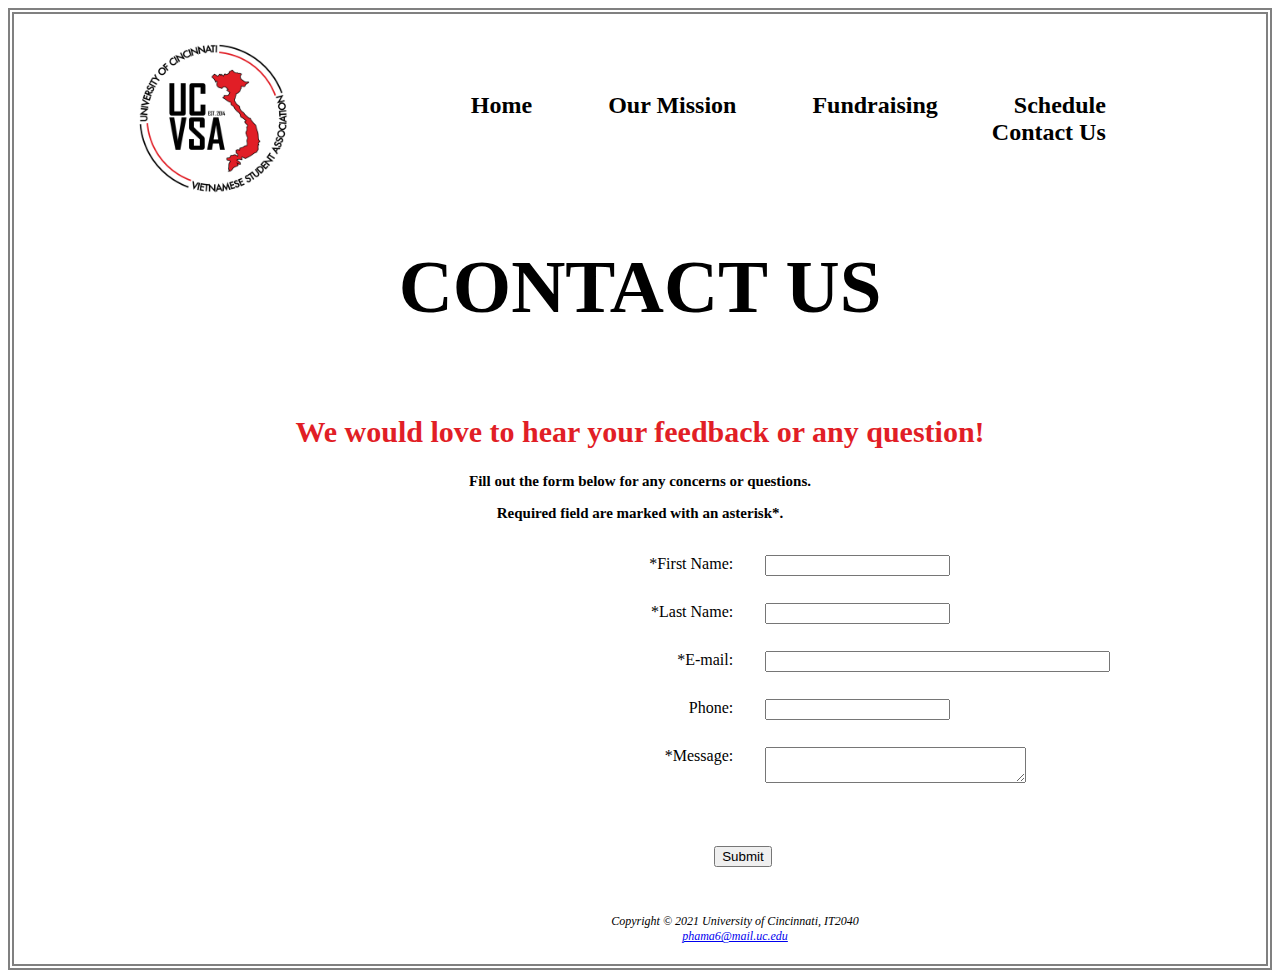
<file: FinalPhamAnna/contact.html>
<html>
<head>
	<title>University of Cincinnati - Vietnamese Student Association</title>
	<link href="GPST.css" rel="stylesheet">	
</head>
<body>

	<div class="hero">
		<div class="navbar">
			<img src="vsa.png" alt="VSA logo" width="150" height="150">
				<ul>
					<li><a href="index.html">Home</a></li>
					<li><a href="mission.html">Our Mission</a></li>
					<li><a href="fund.html">Fundraising</a></li>
					<li><a href="schedule.html">Schedule</a></li>
					<li><a href="contact.html">Contact Us</a></li>
				</ul>
	</div>
	<div class="left-column">
	<h1>CONTACT US</h1>

	<h2> We would love to hear your feedback or any question!</h2>
	<h3>Fill out the form below for any concerns or questions.</h3>
	<h3>Required field are marked with an asterisk*.</h3> <br>

<form>
	<label for="fname">*First Name: </label>
	<input type="text" id="fname" name="fname">
	
	<label for="lname">*Last Name:</label>
	<input type="text" id="lname" name="lname">

	<label for="email">*E-mail:</label>
	<input type="text" id="email" name="email" size="40">
	
	<label for="phone">Phone:</label>
	<input type="text" id="phone" name="phone" maxlength="12">

	<label for="message">*Message:</label>
	<textarea id="message" name="message" rows="2" cols="30">
	</textarea>

<br><br>

	<input type="submit" value="Submit">
</form>

<footer>	
	Copyright &copy; 2021 University of Cincinnati, IT2040<br>
	<a href="mailto:phama6@mail.uc.edu">phama6@mail.uc.edu</a>					
</footer>

</body>
</file>
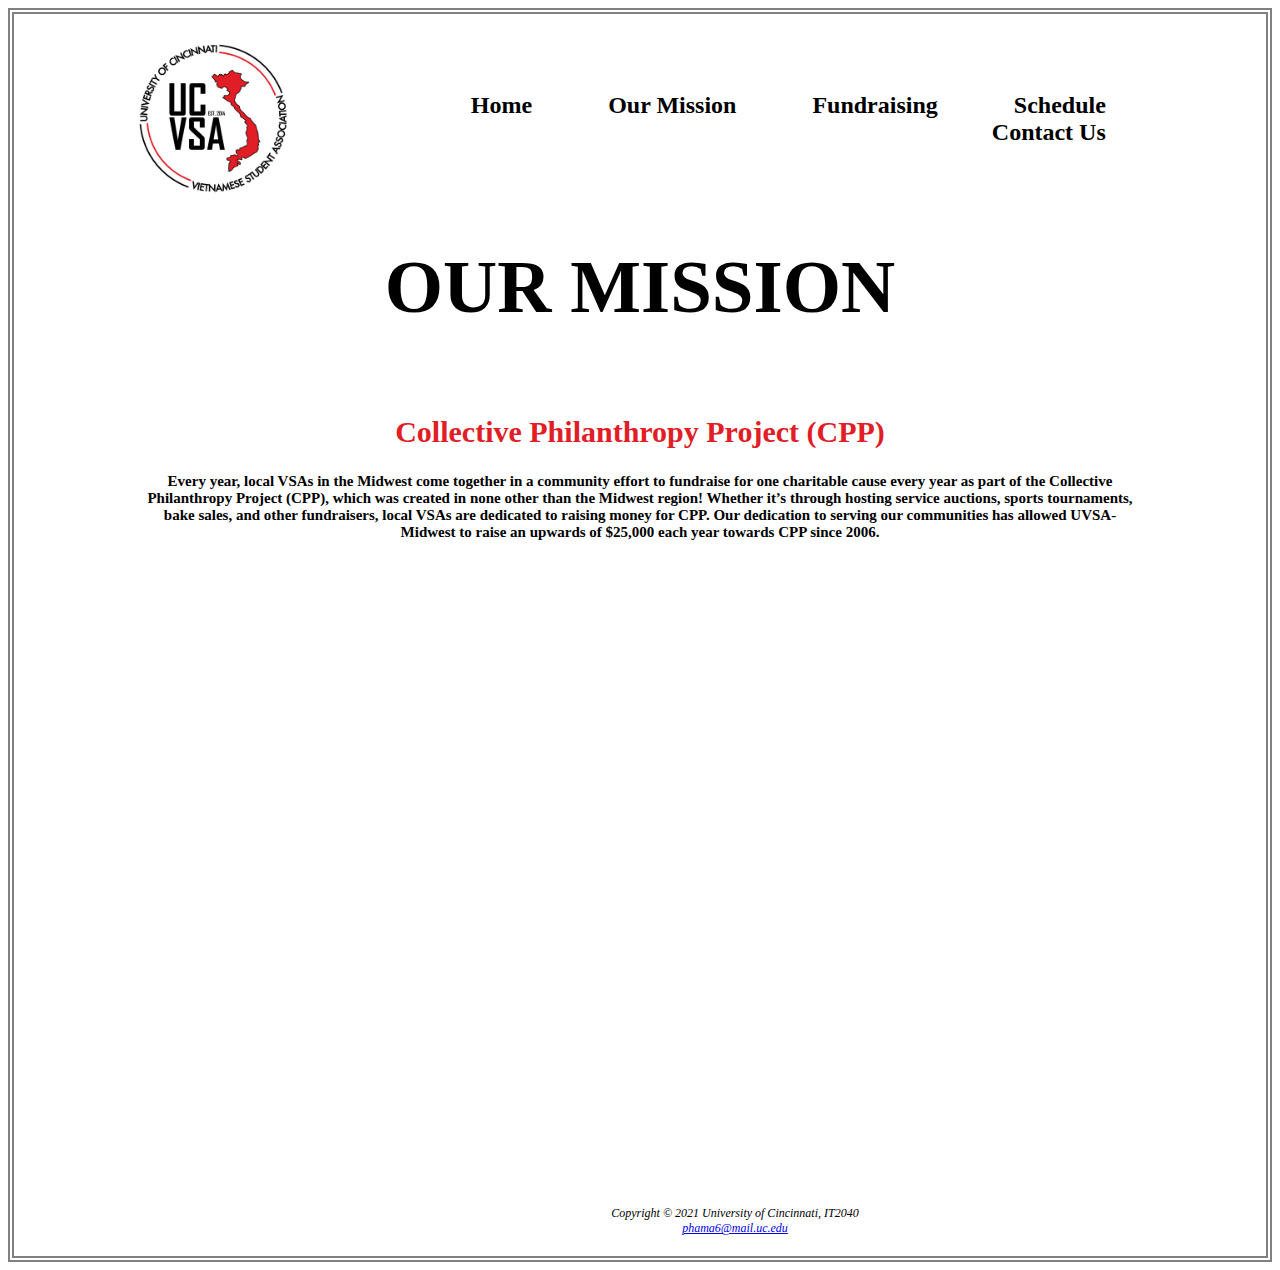
<file: FinalPhamAnna/mission.html>
<html>
<head>
	<title>University of Cincinnati - Vietnamese Student Association</title>
	<link href="GPST.css" rel="stylesheet">	
</head>
<body>

	<div class="hero">
		<div class="navbar">
			<img src="vsa.png" alt="VSA logo" width="150" height="150">
				<ul>
					<li><a href="index.html">Home</a></li>
					<li><a href="mission.html">Our Mission</a></li>
					<li><a href="fund.html">Fundraising</a></li>
					<li><a href="schedule.html">Schedule</a></li>
					<li><a href="contact.html">Contact Us</a></li>
				</ul>
	</div>
	<div class="left-column">
	<h1>OUR MISSION</h1>
	<h2>Collective Philanthropy Project (CPP)<h2>
	<h3>Every year, local VSAs in the Midwest come together in a community effort to fundraise for one charitable cause every year as part of the Collective Philanthropy Project (CPP), which was created in none other than the Midwest region! Whether it’s through hosting service auctions, sports tournaments, bake sales, and other fundraisers, local VSAs are dedicated to raising money for CPP. Our dedication to serving our communities has allowed UVSA-Midwest to raise an upwards of $25,000 each year towards CPP since 2006.</h3>

<iframe width="840" height="630" src="https://youtube.com/embed/zTVdxnQwQI0" frameborder="0" allowfullscreen></iframe>

<footer>	
	Copyright &copy; 2021 University of Cincinnati, IT2040<br>
	<a href="mailto:phama6@mail.uc.edu">phama6@mail.uc.edu</a>					
</footer>

</body>
</file>
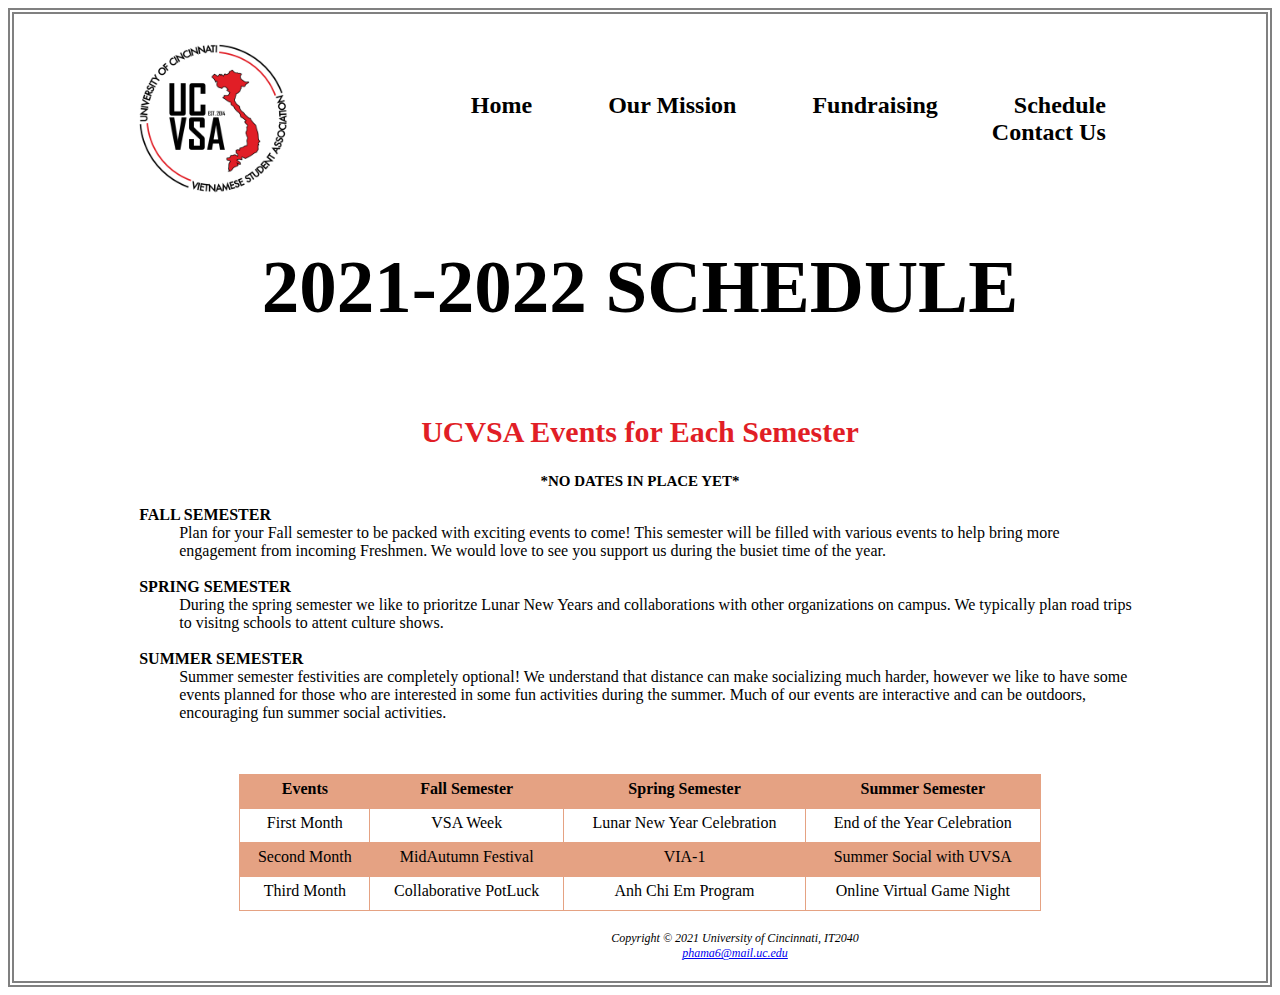
<file: FinalPhamAnna/schedule.html>
<html>
<head>
	<title>University of Cincinnati - Vietnamese Student Association</title>
	<link href="GPST.css" rel="stylesheet">	
</head>
<body>

	<div class="hero">
		<div class="navbar">
			<img src="vsa.png" alt="VSA logo" width="150" height="150">
				<ul>
					<li><a href="index.html">Home</a></li>
					<li><a href="mission.html">Our Mission</a></li>
					<li><a href="fund.html">Fundraising</a></li>
					<li><a href="schedule.html">Schedule</a></li>
					<li><a href="contact.html">Contact Us</a></li>
				</ul>
	</div>
	<div class="left-column">
	<h1>2021-2022 SCHEDULE</h1>

<h2>UCVSA Events for Each Semester</h2>
<h3>*NO DATES IN PLACE YET*</h3>
  <dl>
    <dt><strong>FALL SEMESTER</strong></dt>
      <dd>Plan for your Fall semester to be packed with exciting events to come! This semester will be filled with various events to help bring more engagement from incoming Freshmen. We would love to see you support us during the busiet time of the year.</dd>
   <br>

  <dt><strong>SPRING SEMESTER</strong></dt>
     <dd>During the spring semester we like to prioritze Lunar New Years and collaborations with other organizations on campus. We typically plan road trips to visitng schools to attent culture shows.</dd>
   <br>

<dt><strong>SUMMER SEMESTER</strong></dt>
     <dd>Summer semester festivities are completely optional! We understand that distance can make socializing much harder, however we like to have some events planned for those who are interested in some fun activities during the summer. Much of our events are interactive and can be outdoors, encouraging fun summer social activities.</dd>
  </dl>

<br>
<br>

<table>
  <tr>
    <th>Events</th>
    <th>Fall Semester</th>
    <th>Spring Semester</th>
    <th>Summer Semester</th>
 </tr>
 <tr>
    <td>First Month</td>
  <td>VSA Week</td>
  <td>Lunar New Year Celebration</td>
  <td>End of the Year Celebration</td>
  </tr>
  <tr>
     <td>Second Month</td>
    <td>MidAutumn Festival</td>
  <td>VIA-1</td>
  <td>Summer Social with UVSA</td>
  </tr>
  <tr> 
    <td>Third Month</td>
  <td>Collaborative PotLuck</td>
  <td>Anh Chi Em Program</td>
    <td>Online Virtual Game Night</td>
  </tr>
</table>
<footer>	
	Copyright &copy; 2021 University of Cincinnati, IT2040<br>
	<a href="mailto:phama6@mail.uc.edu">phama6@mail.uc.edu</a>					
</footer>

</body>
</file>
<file: FinalPhamAnna/GPST.css>
* { box-sizing: border-box; }
header, main, nav, footer, figure, figcaption, aside, section, article { display: block; }

body {
 font-family: "Times New Roman";
 background-color: white;
 border: 6px double #808080;}


#wrapper { width: 80%;
           margin-left: auto;
		   margin-right: auto;
		   background-color: #FFFFF4;
		   min-width: 900px;
		   max-width: 1000px;
		   box-shadow: 4px 4px 4px #133926;
		   border: 1.5px solid #003300;
		}

h1 {	color: black;
	text-align: center;
	height: 120px;
	padding-top: 0px;}

h2 { 	color: #e11e26;
	font-family: "Times New Roman";
	padding-top: 0px;
	text-align: center;}

h3 {	font-family: "Times New Roman";
	padding-top: 0px;
	text-align: center;
	font-size: 10%;}

h4{	font-family: "Times New Roman";
	padding-top: 0px;
	text-align: center;
	font-size: 20px;}

.hero{ width: 80%;
	margin: auto;}

.navbar{margin: 30px auto;
	display: flex;
	align-items: center;
	font-family:"Times New Roman";
	font-weight: bold;
	font-size: 150%;
	text-align: center;
	padding: 0px;}



ul{flex: 1;
	text-align: right;}

ul li{display: inline-block;
	list-style: none;
	margin: 0 25px;}

ul li a{text-decoration: none;
	color: black;
	padding: 0 10px;
	position: relative;}

ul li a::after{content: '';
	width: 0%;
	height: 10px;
	background: #e11e26;
	position: absolute;
	left: 50%;
	transform: translateX(-50%);
	top:-55px;
	transition:0.5s;}

ul li a:hover::after{
	width: 100%;}


banner{display: flex;
	margin-top: 80px;}

.left-column h1{font-size: 75px;}

.left-column h2{font-size: 30px;}

.left-column h3{font-size: 15px;}

table { border: 1px solid #e5a283;
      width: 80%;
	  border-spacing: 0;
	  border-collapse: collapse;
	margin-left: auto;
	margin-right: auto;
	
}

td, th { padding: 5px;
       border: 1px solid #e5a283;
	text-align: center;
	padding-bottom: 10px;}

  td { text-align: center; }

  tr:nth-of-type(odd) { background-color: #e5a283; }

.row {
  display: flex;
  flex-wrap: wrap;
  padding: 0 4px;
}

.column {
  flex: 50%;
  padding: 0 4px;
}

.column img {
  margin-top: 8px;
  vertical-align: middle;
}

label { float: left; display: block; text-align: right; width: 626px; padding-right: 2em;}
input, textarea { display: block; margin-bottom: 27px; }
input[type="submit"] { margin-left: 575px; }

#gallery { position: relative;
           height: 200px; }
#gallery ul {list-style-type: none;
    width: 300px; 
}
#gallery li { display: inline; 
     float: left;
	 padding: 16px; 
}
#gallery img { border-style: none;
}
#gallery a { text-decoration: none;
             font-style: italic;  
             color: #000000; 
}
#gallery span { position: absolute;
                left: -1000px;
               opacity: 0;
              transition:  opacity 3s ease-in-out; 
}
#gallery a:hover span {     
			position: absolute;
			top: 16px;
			left: 320px; 
            opacity: 1; 
}
figure {    position: absolute;
			left: 280px;
}

iframe { display: block; margin: auto;
	padding-top: 30px; }

footer { font-size: 75%;
       font-style: italic;
	   text-align: center;
	   font-family: Georgia, 'Times New Roman', serif; 
	   padding: 20px;
	   margin-left: 190px;
	   background-color: #FFFFFF;
	   clear: both;
}
</file>
